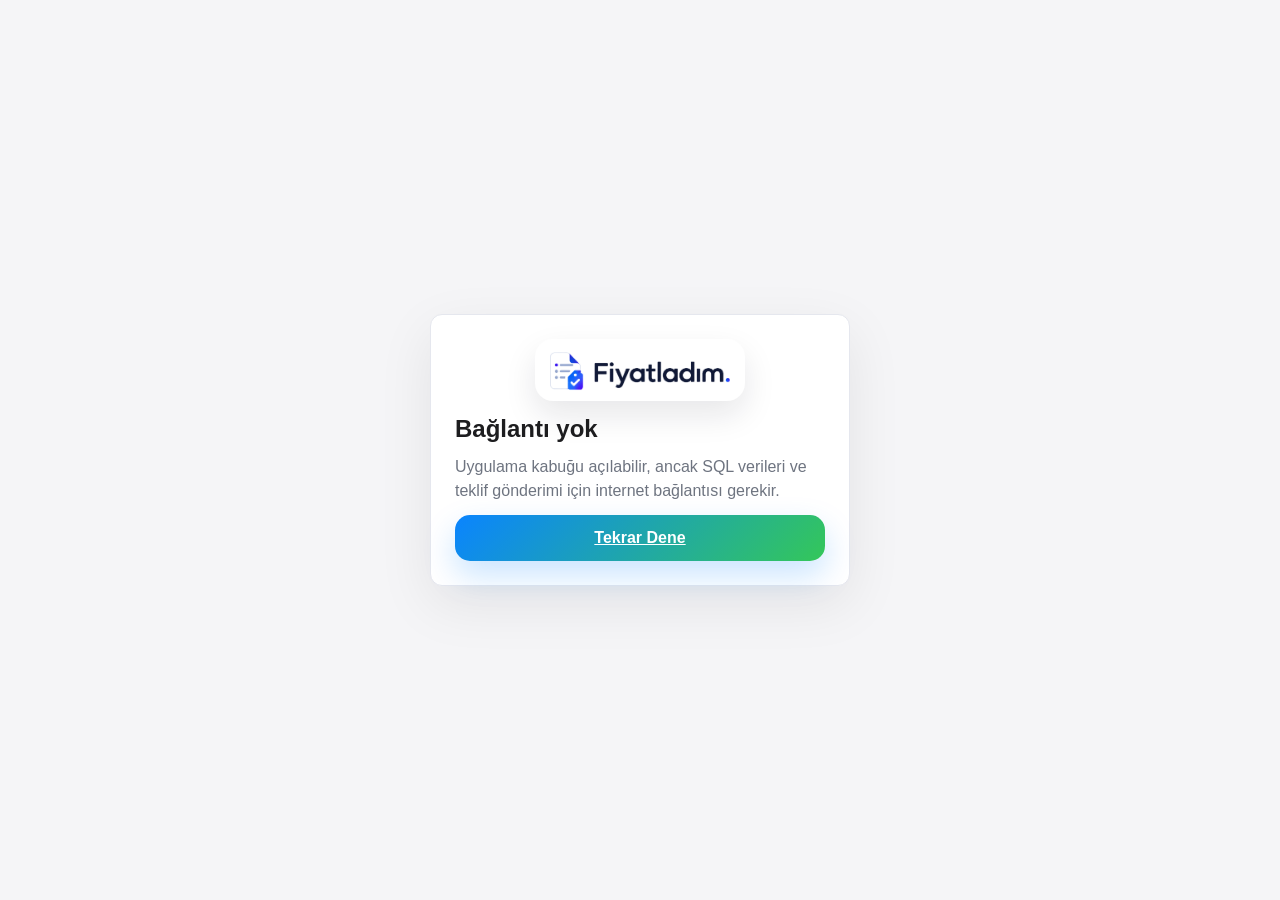
<file: offline.html>
<!DOCTYPE html>
<html lang="tr">
<head>
  <meta charset="UTF-8">
  <meta name="viewport" content="width=device-width, initial-scale=1, viewport-fit=cover">
  <meta name="theme-color" content="#101826">
  <title>Çevrimdışı - Fiyatladim.</title>
  <link rel="stylesheet" href="styles/app.css">
</head>
<body class="offline-page">
  <main class="offline-card">
    <img class="offline-logo" src="./fiyatladim-logo-v5.png" alt="Fiyatladim." onerror="this.onerror=null;this.src='./icon-192-v5.png';this.classList.add('offline-logo--icon')">
    <h1>Bağlantı yok</h1>
    <p>Uygulama kabuğu açılabilir, ancak SQL verileri ve teklif gönderimi için internet bağlantısı gerekir.</p>
    <a class="button button--primary" href="index.html">Tekrar Dene</a>
  </main>
</body>
</html>
</file>
<file: styles/app.css>
:root{
  --bg:#f5f5f7;
  --surface:#ffffff;
  --surface-soft:#fbfbfd;
  --surface-strong:#eef1f5;
  --ink:#1d1d1f;
  --text:#2f3440;
  --muted:#6e7480;
  --line:#e5e7ee;
  --line-strong:#d7dbe5;
  --nav:#101826;
  --nav-2:#162132;
  --brand:#0a84ff;
  --brand-2:#0066cc;
  --blue:#0a84ff;
  --violet:#8b5cf6;
  --red:#b42318;
  --red-soft:#fff1f0;
  --green:#137333;
  --green-soft:#edf7ed;
  --amber:#9a5b00;
  --amber-soft:#fff7e6;
  --shadow:0 18px 55px rgba(29,29,31,.08);
  --radius:22px;
  --font:-apple-system,BlinkMacSystemFont,"Segoe UI",Roboto,Arial,sans-serif;
  --mono:"SFMono-Regular",Consolas,"Liberation Mono",Menlo,monospace;
}

*{box-sizing:border-box}
html,body{min-height:100%}
body{
  margin:0;
  background:var(--bg);
  color:var(--text);
  font-family:var(--font);
  -webkit-font-smoothing:antialiased;
}
button,input,textarea{font:inherit}
button{cursor:pointer}
i[data-lucide]{width:16px;height:16px;stroke-width:2}

[hidden]{display:none!important}

.login-screen{
  min-height:100vh;
  display:grid;
  place-items:center;
  padding:28px;
  background:
    radial-gradient(circle at 18% 0%, rgba(10,132,255,.12), transparent 30%),
    radial-gradient(circle at 88% 8%, rgba(139,92,246,.10), transparent 28%),
    var(--bg);
}
.login-layout{
  width:min(980px,100%);
  display:grid;
  grid-template-columns:minmax(260px,1fr) minmax(380px,460px);
  align-items:center;
  gap:54px;
}
.login-brand-panel{
  display:flex;
  flex-direction:column;
  align-items:flex-end;
  justify-content:flex-end;
  gap:18px;
}
.login-brand-panel__logo{
  display:block;
  width:min(420px,100%);
  height:auto;
  border-radius:28px;
  background:#fff;
  padding:18px 22px;
  box-shadow:0 28px 76px rgba(10,24,48,.14);
}
.login-brand-panel__logo--icon{
  width:150px;
  aspect-ratio:1;
  object-fit:contain;
}
.login-brand-panel__slogan{
  max-width:420px;
  margin:0;
  color:var(--ink);
  font-size:34px;
  line-height:1.08;
  font-weight:850;
  text-align:right;
}
.login-card{
  width:min(460px,100%);
  border:1px solid rgba(229,231,238,.92);
  border-radius:30px;
  background:rgba(255,255,255,.82);
  box-shadow:0 28px 80px rgba(29,29,31,.12);
  backdrop-filter:blur(24px) saturate(1.2);
  padding:28px;
}
.login-card__head{
  margin-bottom:22px;
}
.login-card__head h1{
  margin:0;
  color:var(--ink);
  font-size:32px;
  line-height:1.1;
  font-weight:850;
}
.login-card__head p:not(.eyebrow){
  margin:10px 0 0;
  color:var(--muted);
  line-height:1.55;
}
.login-form{
  display:grid;
  gap:14px;
}
.login-button{
  width:100%;
  min-height:48px;
  margin-top:2px;
}
.login-credentials{
  width:min(460px,100%);
  margin-top:12px;
  display:flex;
  justify-content:center;
  gap:10px;
  flex-wrap:wrap;
  color:var(--muted);
  font-size:13px;
}
.login-credentials span{
  border:1px solid rgba(215,219,229,.92);
  border-radius:999px;
  background:rgba(255,255,255,.72);
  padding:7px 10px;
  box-shadow:0 10px 24px rgba(29,29,31,.05);
}
.login-credentials strong{
  color:var(--ink);
  font-family:var(--mono);
}

.app-shell{
  min-height:100vh;
  display:grid;
  grid-template-columns:260px minmax(0,1fr);
}

.sidebar{
  background:linear-gradient(180deg,var(--nav),var(--nav-2));
  color:#fff;
  padding:18px 14px;
  display:flex;
  flex-direction:column;
  gap:18px;
  position:sticky;
  top:0;
  height:100vh;
}

.brand{
  display:flex;
  align-items:center;
  gap:12px;
  padding:8px 8px 16px;
  border-bottom:1px solid rgba(255,255,255,.08);
}
.brand--logo{
  justify-content:flex-start;
}
.brand__mark{
  width:38px;
  height:38px;
  border-radius:8px;
  background:linear-gradient(135deg,var(--brand),var(--violet));
  display:grid;
  place-items:center;
  font-weight:800;
}
.brand__logo{
  display:block;
  width:190px;
  max-width:100%;
  height:auto;
  border-radius:16px;
  background:#fff;
  padding:8px 10px;
  box-shadow:0 14px 34px rgba(10,24,48,.14);
}
.brand__logo--icon{
  width:52px;
  aspect-ratio:1;
  object-fit:contain;
}
.brand__title{font-weight:800;font-size:17px;line-height:1.1}
.brand__subtitle{font-size:12px;color:#b7c4d4;margin-top:3px}

.nav{display:grid;gap:4px}
.nav__item{
  width:100%;
  border:0;
  border-radius:8px;
  background:transparent;
  color:#c9d3df;
  display:flex;
  align-items:center;
  gap:10px;
  padding:11px 12px;
  text-align:left;
  font-weight:650;
}
.nav__item:hover{background:rgba(255,255,255,.07);color:#fff}
.nav__item.is-active{background:#fff;color:var(--ink)}

.sidebar__footer{margin-top:auto}
.db-pill{
  border:1px solid rgba(255,255,255,.12);
  border-radius:8px;
  padding:10px;
  display:flex;
  align-items:center;
  gap:10px;
  background:rgba(255,255,255,.05);
}
.db-pill>span{
  width:10px;
  height:10px;
  border-radius:50%;
  background:#22c55e;
  box-shadow:0 0 0 4px rgba(34,197,94,.16);
}
.db-pill strong{display:block;font-size:13px}
.db-pill small{display:block;color:#b7c4d4;margin-top:2px}

.workspace{
  min-width:0;
  padding:22px;
}
.topbar{
  display:flex;
  align-items:center;
  justify-content:space-between;
  gap:18px;
  margin-bottom:18px;
}
.eyebrow{
  margin:0 0 4px;
  color:var(--brand-2);
  text-transform:uppercase;
  letter-spacing:.08em;
  font-size:11px;
  font-weight:800;
}
.topbar h1{
  margin:0;
  color:var(--ink);
  font-size:24px;
  line-height:1.2;
}
.topbar__actions,.action-row,.footer-actions{
  display:flex;
  align-items:center;
  gap:8px;
  flex-wrap:wrap;
}

.button{
  min-height:40px;
  border:1px solid var(--line-strong);
  border-radius:7px;
  background:#fff;
  color:var(--text);
  padding:9px 13px;
  display:inline-flex;
  align-items:center;
  justify-content:center;
  gap:8px;
  font-weight:750;
  white-space:nowrap;
  transition:background .16s ease,border-color .16s ease,transform .16s ease,box-shadow .16s ease;
}
.button:hover{background:#f8fafc}
.button:active{transform:scale(.98)}
.button:disabled{opacity:.5;cursor:not-allowed}
.button--primary{background:var(--brand);border-color:var(--brand-2);color:#fff}
.button--primary:hover{background:var(--brand-2)}
.button--secondary{background:var(--blue);border-color:#173c9a;color:#fff}
.button--secondary:hover{background:#1e40af}
.button--danger{background:var(--red);border-color:var(--red);color:#fff}
.button--danger:hover{background:#941f16}
.button--ghost{background:#fff}
.button--sm{min-height:34px;padding:7px 10px;font-size:12.5px}

.install-sheet[hidden]{display:none}
.install-sheet{
  position:fixed;
  inset:0;
  z-index:100;
}
.install-sheet__backdrop{
  position:absolute;
  inset:0;
  background:rgba(15,23,42,.34);
  backdrop-filter:blur(8px);
}
.install-sheet__panel{
  position:absolute;
  left:50%;
  bottom:0;
  width:min(460px,100%);
  transform:translateX(-50%);
  background:rgba(255,255,255,.96);
  border:1px solid rgba(216,224,232,.9);
  border-radius:18px 18px 0 0;
  box-shadow:0 -24px 64px rgba(15,23,42,.18);
  padding:10px 18px calc(18px + env(safe-area-inset-bottom));
}
.install-sheet__handle{
  width:42px;
  height:5px;
  border-radius:999px;
  background:#ccd5df;
  margin:0 auto 14px;
}
.install-sheet__app{
  display:flex;
  align-items:center;
  gap:12px;
  margin-bottom:14px;
}
.install-sheet__logo{
  display:block;
  width:150px;
  max-width:48%;
  height:auto;
  border-radius:14px;
  background:#fff;
  padding:7px 9px;
  box-shadow:0 12px 28px rgba(15,23,42,.10);
}
.install-sheet__logo--icon{
  width:54px;
  max-width:54px;
  aspect-ratio:1;
  object-fit:contain;
}
.install-sheet__app h2{
  margin:0;
  color:var(--ink);
  font-size:18px;
}
.install-sheet__app p{
  margin:4px 0 0;
  color:var(--muted);
  font-size:13px;
}
.install-steps{
  list-style:none;
  margin:0 0 16px;
  padding:0;
  display:grid;
  gap:8px;
}
.install-steps li{
  display:flex;
  align-items:center;
  gap:10px;
  color:var(--text);
  font-size:14px;
  background:#f4f7fa;
  border:1px solid var(--line);
  border-radius:8px;
  padding:10px;
}
.install-steps span{
  width:24px;
  height:24px;
  border-radius:7px;
  display:grid;
  place-items:center;
  background:#fff;
  color:var(--brand);
  font-family:var(--mono);
  font-size:12px;
  font-weight:850;
}
.install-steps strong{color:var(--ink)}
.install-sheet-open{overflow:hidden}
.is-standalone #installAppBtn{display:none}

.view{display:none}
.view.is-active{display:block}

.stats-grid{
  display:grid;
  grid-template-columns:repeat(4,minmax(0,1fr));
  gap:12px;
  margin-bottom:16px;
}
.stat-card,.panel,.upload-card,.mini-stats>div,.total-box{
  background:var(--surface);
  border:1px solid var(--line);
  border-radius:var(--radius);
  box-shadow:var(--shadow);
}
.stat-card{
  padding:16px;
  min-height:100px;
}
.stat-card span,.mini-stats span,.total-box span{
  display:block;
  color:var(--muted);
  font-size:12px;
  font-weight:700;
  text-transform:uppercase;
  letter-spacing:.04em;
}
.stat-card strong{
  display:block;
  color:var(--ink);
  font-size:24px;
  margin-top:12px;
  line-height:1.1;
  font-family:var(--mono);
}
.stat-card--accent{background:#0f766e;color:#fff;border-color:#0f766e}
.stat-card--accent span,.stat-card--accent strong{color:#fff}

.dashboard-grid{
  display:grid;
  grid-template-columns:420px minmax(0,1fr);
  gap:16px;
  align-items:start;
}
.panel{overflow:hidden}
.panel__head{
  display:flex;
  align-items:flex-start;
  justify-content:space-between;
  gap:16px;
  padding:18px 20px;
  border-bottom:1px solid var(--line);
}
.panel__head h2{
  margin:0;
  color:var(--ink);
  font-size:17px;
  line-height:1.25;
}
.panel__head p{
  margin:5px 0 0;
  color:var(--muted);
  font-size:13px;
  line-height:1.45;
}
.panel__body{padding:20px}

.request-list{display:grid;gap:8px}
.request-card{
  border:1px solid var(--line);
  border-radius:8px;
  background:#fff;
  padding:12px;
  display:grid;
  gap:8px;
  text-align:left;
}
.request-card:hover{border-color:var(--brand)}
.request-card.is-active{border-color:var(--brand);box-shadow:0 0 0 3px rgba(15,118,110,.12)}
.request-card__top{
  display:flex;
  justify-content:space-between;
  gap:10px;
  align-items:flex-start;
}
.request-card h3{margin:0;color:var(--ink);font-size:14px;line-height:1.25}
.request-card p{margin:4px 0 0;color:var(--muted);font-size:12px;font-family:var(--mono)}
.badge{
  display:inline-flex;
  align-items:center;
  border-radius:999px;
  padding:4px 8px;
  background:#e6f5f3;
  color:#0f5f59;
  font-weight:800;
  font-size:11px;
  white-space:nowrap;
}
.badge--gray{background:#edf1f5;color:#526173}
.badge--red{background:#fde8e5;color:#9b2118}

.selected-summary{
  min-height:220px;
  display:grid;
  gap:12px;
}
.summary-empty{
  border:1px dashed var(--line-strong);
  border-radius:8px;
  min-height:220px;
  display:grid;
  place-items:center;
  text-align:center;
  color:var(--muted);
  padding:24px;
}
.summary-grid{
  display:grid;
  grid-template-columns:repeat(3,minmax(0,1fr));
  gap:10px;
}
.summary-grid>div{
  background:var(--surface-soft);
  border:1px solid var(--line);
  border-radius:8px;
  padding:12px;
}
.summary-grid span{display:block;color:var(--muted);font-size:12px}
.summary-grid strong{display:block;margin-top:6px;font-family:var(--mono);color:var(--ink)}

.form-grid{
  display:grid;
  grid-template-columns:1fr 1fr;
  gap:14px;
}
.field{
  display:grid;
  gap:6px;
  margin-bottom:14px;
}
.field span,.section-title h3{
  color:#344255;
  font-size:12px;
  font-weight:800;
  text-transform:uppercase;
  letter-spacing:.04em;
}
input,textarea{
  width:100%;
  min-height:40px;
  border:1px solid var(--line-strong);
  border-radius:7px;
  background:#fff;
  color:var(--ink);
  padding:10px 11px;
}
input:focus,textarea:focus{
  outline:3px solid rgba(15,118,110,.18);
  border-color:var(--brand);
}

.upload-card{
  box-shadow:none;
  display:grid;
  grid-template-columns:42px minmax(0,1fr) auto;
  gap:14px;
  align-items:center;
  background:var(--surface-soft);
  border-style:dashed;
  padding:16px;
  margin-bottom:14px;
}
.upload-card:hover{background:#f1fbf9;border-color:var(--brand)}
.upload-card>div:first-child{
  width:42px;
  height:42px;
  border-radius:8px;
  background:#e6f5f3;
  color:var(--brand);
  display:grid;
  place-items:center;
}
.upload-card strong{display:block;color:var(--ink)}
.upload-card span{display:block;margin-top:4px;color:var(--muted);font-size:13px}

.mini-stats{
  display:grid;
  grid-template-columns:repeat(3,minmax(0,1fr));
  gap:10px;
  margin:14px 0 18px;
}
.mini-stats>div{
  box-shadow:none;
  padding:12px;
  background:var(--surface-soft);
}
.mini-stats strong,.total-box strong{
  display:block;
  margin-top:5px;
  color:var(--ink);
  font-family:var(--mono);
  font-size:17px;
}

.section-title{
  display:flex;
  align-items:flex-end;
  justify-content:space-between;
  gap:14px;
  margin:18px 0 10px;
}
.section-title h3{margin:0}
.section-title p{margin:4px 0 0;color:var(--muted);font-size:13px}

.table-shell{
  width:100%;
  overflow:auto;
  border:1px solid var(--line);
  border-radius:8px;
  background:#fff;
}
table{
  width:100%;
  border-collapse:collapse;
  font-size:13px;
}
th{
  position:sticky;
  top:0;
  z-index:1;
  background:#f8fafc;
  color:#405064;
  border-bottom:1px solid var(--line);
  padding:10px 9px;
  text-align:left;
  font-size:11px;
  text-transform:uppercase;
  letter-spacing:.035em;
  white-space:nowrap;
}
td{
  border-bottom:1px solid var(--line);
  padding:8px 9px;
  vertical-align:middle;
}
tr:last-child td{border-bottom:0}
td.num,th.num{text-align:right;font-family:var(--mono)}
td input{min-height:34px;padding:7px 8px;font-size:13px}
td input.num{text-align:right;font-family:var(--mono)}
.row-tools{display:flex;justify-content:flex-end;gap:6px}
.empty{
  color:var(--muted);
  padding:16px;
  font-size:13px;
}
.raw-text{
  display:none;
  margin-top:10px;
  min-height:130px;
  resize:vertical;
  font-family:var(--mono);
  font-size:12px;
  color:#354253;
}
.raw-text.is-open{display:block}

.footer-actions{
  margin-top:16px;
  padding-top:16px;
  border-top:1px solid var(--line);
}
.banner{
  border-radius:7px;
  padding:10px 12px;
  font-size:13px;
  margin-top:12px;
}
.banner--ok{background:var(--green-soft);border:1px solid #a8d5b2;color:var(--green)}
.banner--err{background:var(--red-soft);border:1px solid #f0b3ad;color:var(--red)}
.banner--warn{background:var(--amber-soft);border:1px solid #f1ca75;color:var(--amber)}

.offer-grid{
  display:grid;
  grid-template-columns:repeat(auto-fit,minmax(230px,1fr));
  gap:10px;
}
.offer-card{
  border:1px solid var(--line);
  border-radius:8px;
  background:#fff;
  padding:12px;
  text-align:left;
  cursor:pointer;
  transition:border-color .16s ease,box-shadow .16s ease,transform .16s ease,background .16s ease;
}
.offer-card:hover{
  border-color:rgba(10,132,255,.45);
  box-shadow:0 14px 34px rgba(29,29,31,.08);
  transform:translateY(-1px);
}
.offer-card:focus-visible{
  outline:3px solid rgba(10,132,255,.28);
  outline-offset:3px;
}
.offer-card.is-selected{
  border-color:var(--brand);
  background:linear-gradient(180deg,#ffffff,#f7fbff);
  box-shadow:0 18px 44px rgba(10,132,255,.14);
}
.offer-card h3{margin:0 0 4px;color:var(--ink);font-size:14px}
.offer-card p{margin:0;color:var(--muted);font-size:12px;line-height:1.4}
.offer-card strong{display:block;margin-top:10px;font-size:18px;font-family:var(--mono);color:var(--ink)}
.diff-plus{color:var(--red);font-weight:850}
.diff-minus{color:var(--green);font-weight:850}
.diff-flat{color:var(--muted);font-weight:750}

.firm-detail-list{
  display:grid;
  gap:12px;
}
.firm-detail-card{
  border:1px solid var(--line);
  border-radius:8px;
  background:#fff;
  overflow:hidden;
}
.firm-detail-card__head{
  display:flex;
  align-items:flex-start;
  justify-content:space-between;
  gap:16px;
  padding:14px 16px;
  background:var(--surface-soft);
  border-bottom:1px solid var(--line);
}
.firm-detail-card h4{
  margin:0;
  color:var(--ink);
  font-size:15px;
}
.firm-detail-card p{
  margin:5px 0 0;
  color:var(--muted);
  font-size:12px;
}
.firm-detail-card__total{
  min-width:150px;
  text-align:right;
}
.firm-detail-card__total span{
  display:block;
  color:var(--muted);
  font-size:11px;
  font-weight:800;
  text-transform:uppercase;
  letter-spacing:.04em;
}
.firm-detail-card__total strong{
  display:block;
  margin-top:4px;
  font-family:var(--mono);
  color:var(--ink);
}
.firm-detail-card__total em{
  display:block;
  margin-top:2px;
  font-style:normal;
  font-size:12px;
}
.firm-detail-table{
  border:0;
  border-radius:0;
  box-shadow:none;
}

.vendor-grid{
  display:grid;
  grid-template-columns:400px minmax(0,1fr);
  gap:16px;
  align-items:start;
}
.vendor-work{display:none}
.vendor-work.is-open{display:block}
.total-box{
  box-shadow:none;
  background:var(--surface-soft);
  padding:12px 14px;
  min-width:180px;
}
.print-root{
  position:fixed;
  left:-9999px;
  top:0;
  width:812px;
  background:#fff;
  padding:0;
  color:#111827;
}
.mono{font-family:var(--mono)}

.offline-page{
  min-height:100vh;
  display:grid;
  place-items:center;
  padding:24px;
  background:var(--bg);
}
.offline-card{
  width:min(420px,100%);
  background:#fff;
  border:1px solid var(--line);
  border-radius:12px;
  box-shadow:var(--shadow);
  padding:24px;
  display:grid;
  gap:12px;
}
.offline-card h1{
  margin:0;
  color:var(--ink);
  font-size:24px;
}
.offline-card p{
  margin:0;
  color:var(--muted);
  line-height:1.5;
}
.offline-logo{
  display:block;
  width:210px;
  max-width:100%;
  height:auto;
  margin:0 auto 2px;
  border-radius:18px;
  background:#fff;
  padding:8px 10px;
  box-shadow:0 14px 32px rgba(15,23,42,.10);
}
.offline-logo--icon{
  width:76px;
  aspect-ratio:1;
  object-fit:contain;
}

.vendor-page{
  background:
    radial-gradient(circle at 8% 0%, rgba(10,132,255,.10), transparent 32%),
    radial-gradient(circle at 72% 12%, rgba(139,92,246,.08), transparent 30%),
    var(--bg);
}
.vendor-portal{
  min-height:100vh;
  display:grid;
  grid-template-columns:360px minmax(0,1fr);
  gap:28px;
  padding:28px;
}
.vendor-cover{
  position:sticky;
  top:28px;
  height:calc(100vh - 56px);
  background:rgba(255,255,255,.78);
  color:var(--ink);
  border:1px solid rgba(229,231,238,.86);
  border-radius:30px;
  box-shadow:0 22px 70px rgba(29,29,31,.10);
  backdrop-filter:blur(24px) saturate(1.18);
  padding:26px;
  display:grid;
  grid-template-rows:auto minmax(0,1fr) auto;
  gap:28px;
  overflow:hidden;
}
.vendor-cover::before{
  content:"";
  position:absolute;
  inset:auto -80px -110px -80px;
  height:260px;
  background:
    radial-gradient(circle at 30% 30%, rgba(10,132,255,.22), transparent 38%),
    radial-gradient(circle at 70% 18%, rgba(139,92,246,.20), transparent 36%);
  filter:blur(18px);
  pointer-events:none;
}
.vendor-cover__brand{
  position:relative;
  z-index:1;
  display:flex;
  align-items:center;
  gap:12px;
}
.vendor-cover__brand.brand--logo{
  padding:0;
  border:0;
}
.vendor-cover__brand .brand__logo{
  width:220px;
}
.vendor-cover .brand__subtitle{
  color:var(--muted);
}
.vendor-install{
  position:relative;
  z-index:1;
  width:max-content;
  border-color:rgba(215,219,229,.95);
  background:rgba(255,255,255,.82);
  color:var(--ink);
  box-shadow:0 12px 28px rgba(29,29,31,.08);
}
.vendor-install:hover{
  background:#fff;
}
.vendor-cover__message{
  position:relative;
  z-index:1;
  align-self:center;
}
.vendor-cover__bottom{
  position:relative;
  z-index:1;
  display:flex;
  align-items:flex-end;
}
.vendor-cover h1{
  position:relative;
  z-index:1;
  margin:10px 0 0;
  max-width:290px;
  font-size:34px;
  line-height:1.05;
  letter-spacing:0;
  font-weight:850;
  color:var(--ink);
}
.vendor-cover .eyebrow{
  position:relative;
  z-index:1;
}
.vendor-cover__text{
  margin:14px 0 0;
  color:var(--muted);
  line-height:1.55;
}
.db-pill--light{
  max-width:260px;
}
.vendor-panel{
  padding:0;
  display:grid;
  gap:16px;
  align-content:start;
}
.vendor-login{
  max-width:760px;
}
.vendor-panel .vendor-work{
  max-width:1120px;
}

@media (min-width:721px){
  body{
    background:
      radial-gradient(circle at 18% 0%, rgba(10,132,255,.10), transparent 30%),
      radial-gradient(circle at 88% 8%, rgba(139,92,246,.10), transparent 28%),
      var(--bg);
  }
  .app-shell{
    grid-template-columns:292px minmax(0,1fr);
  }
  .sidebar{
    height:calc(100vh - 28px);
    margin:14px 0 14px 14px;
    padding:20px 14px;
    border:1px solid rgba(229,231,238,.86);
    border-radius:26px;
    background:rgba(255,255,255,.78);
    color:var(--ink);
    box-shadow:0 22px 70px rgba(29,29,31,.10);
    backdrop-filter:blur(24px) saturate(1.22);
  }
  .brand{
    padding:4px 8px 20px;
    border-bottom:0;
  }
  .brand.brand--logo{
    padding:4px 6px 22px;
  }
  .sidebar .brand__logo{
    width:212px;
  }
  .brand__mark{
    width:42px;
    height:42px;
    border-radius:13px;
    box-shadow:0 12px 24px rgba(10,132,255,.22);
  }
  .brand__title{
    font-size:18px;
    letter-spacing:0;
  }
  .brand__subtitle{
    color:var(--muted);
  }
  .nav{
    gap:8px;
  }
  .nav__item{
    min-height:48px;
    border-radius:16px;
    color:#525866;
    padding:12px 14px;
    font-weight:760;
  }
  .nav__item:hover{
    background:rgba(10,132,255,.08);
    color:var(--ink);
  }
  .nav__item.is-active{
    background:#fff;
    color:var(--ink);
    box-shadow:0 12px 34px rgba(29,29,31,.10);
  }
  .nav__item.is-active i{
    color:var(--brand);
  }
  .sidebar__footer{
    display:none;
  }
  .workspace{
    padding:34px 34px 70px 28px;
  }
  .topbar{
    margin-bottom:22px;
    align-items:flex-start;
  }
  .eyebrow{
    color:var(--brand);
    letter-spacing:.12em;
  }
  .topbar h1{
    font-size:32px;
    line-height:1.08;
    letter-spacing:0;
    font-weight:820;
  }
  .topbar__actions{
    gap:10px;
  }
  .button{
    min-height:46px;
    border-radius:15px;
    border-color:rgba(215,219,229,.95);
    padding:11px 16px;
    background:rgba(255,255,255,.76);
    box-shadow:0 8px 24px rgba(29,29,31,.06);
    backdrop-filter:blur(14px);
  }
  .button:hover{
    background:#fff;
    border-color:#cdd3df;
    box-shadow:0 12px 30px rgba(29,29,31,.09);
  }
  .button--primary{
    border:0;
    background:linear-gradient(135deg,#0a84ff,#34c759);
    color:#fff;
    box-shadow:0 14px 32px rgba(10,132,255,.22);
  }
  .button--primary:hover{
    background:linear-gradient(135deg,#0077ed,#20b84f);
  }
  .button--secondary{
    border:0;
    background:#1d1d1f;
    color:#fff;
  }
  .button--danger{
    border:0;
    background:#ff3b30;
    color:#fff;
  }
  .stats-grid{
    gap:18px;
    margin-bottom:22px;
  }
  .stat-card,.panel,.upload-card,.mini-stats>div,.total-box{
    border:1px solid rgba(229,231,238,.86);
    border-radius:24px;
    background:rgba(255,255,255,.82);
    box-shadow:0 18px 55px rgba(29,29,31,.07);
    backdrop-filter:blur(18px) saturate(1.08);
  }
  .stat-card{
    min-height:118px;
    padding:22px;
  }
  .stat-card span,.mini-stats span,.total-box span{
    color:#7a818d;
    font-size:11px;
    letter-spacing:.08em;
  }
  .stat-card strong{
    margin-top:16px;
    font-size:28px;
    letter-spacing:0;
  }
  .stat-card--accent{
    background:linear-gradient(145deg,#1d1d1f,#343a46);
    border:0;
    box-shadow:0 24px 60px rgba(29,29,31,.18);
  }
  .dashboard-grid{
    grid-template-columns:minmax(360px,420px) minmax(0,1fr);
    gap:18px;
  }
  .panel{
    overflow:hidden;
  }
  .panel__head{
    padding:24px 24px 18px;
    border-bottom:1px solid rgba(229,231,238,.74);
  }
  .panel__head h2{
    font-size:19px;
    letter-spacing:0;
  }
  .panel__head p{
    color:var(--muted);
  }
  .panel__body{
    padding:24px;
  }
  .request-list{
    gap:12px;
  }
  .request-card{
    border-radius:18px;
    border-color:rgba(215,219,229,.85);
    padding:16px;
    background:rgba(255,255,255,.86);
    transition:transform .16s ease,box-shadow .16s ease,border-color .16s ease;
  }
  .request-card:hover{
    transform:translateY(-1px);
    border-color:rgba(10,132,255,.36);
    box-shadow:0 14px 34px rgba(29,29,31,.08);
  }
  .request-card.is-active{
    border-color:rgba(10,132,255,.45);
    box-shadow:0 0 0 4px rgba(10,132,255,.10), 0 16px 34px rgba(29,29,31,.08);
  }
  .request-card h3{
    font-size:15px;
  }
  .badge{
    border-radius:999px;
    background:rgba(10,132,255,.11);
    color:#0066cc;
  }
  .summary-empty{
    min-height:260px;
    border:1px dashed rgba(156,163,175,.42);
    border-radius:22px;
    background:linear-gradient(180deg,rgba(255,255,255,.72),rgba(251,251,253,.5));
  }
  .summary-grid{
    gap:12px;
  }
  .summary-grid>div{
    border-radius:18px;
    background:#fbfbfd;
  }
  input,textarea{
    min-height:46px;
    border-radius:15px;
    border-color:rgba(215,219,229,.95);
    background:#fbfbfd;
  }
  input:focus,textarea:focus{
    outline:4px solid rgba(10,132,255,.14);
    border-color:rgba(10,132,255,.58);
    background:#fff;
  }
  .upload-card{
    padding:20px;
    border-radius:22px;
  }
  .upload-card>div:first-child{
    border-radius:14px;
    background:rgba(10,132,255,.12);
    color:var(--brand);
  }
  .mini-stats{
    gap:12px;
  }
  .mini-stats>div{
    border-radius:18px;
  }
  .section-title{
    margin:26px 0 12px;
  }
  .table-shell{
    border-radius:20px;
    border-color:rgba(215,219,229,.9);
    box-shadow:inset 0 1px 0 rgba(255,255,255,.7);
  }
  th{
    background:#fbfbfd;
    color:#707887;
    padding:13px 12px;
  }
  td{
    padding:13px 12px;
  }
  .offer-grid{
    gap:14px;
  }
  .offer-card,.firm-detail-card{
    border-radius:22px;
    border-color:rgba(215,219,229,.9);
    box-shadow:0 14px 36px rgba(29,29,31,.06);
  }
  .offer-card{
    padding:18px;
  }
  .offer-card strong{
    font-size:21px;
    letter-spacing:0;
  }
  .firm-detail-card__head{
    padding:18px 20px;
    background:#fbfbfd;
  }
  .install-sheet__panel{
    border-radius:28px 28px 0 0;
  }
}

@media (max-width:1100px){
  .app-shell{grid-template-columns:1fr}
  .sidebar{
    position:static;
    height:auto;
    flex-direction:row;
    align-items:center;
    overflow:auto;
  }
  .brand{border-bottom:0;padding:6px 10px}
  .brand.brand--logo{padding:4px 8px}
  .sidebar .brand__logo{width:180px}
  .nav{display:flex;min-width:max-content}
  .sidebar__footer{margin-left:auto;margin-top:0}
  .dashboard-grid,.vendor-grid{grid-template-columns:1fr}
  .vendor-portal{grid-template-columns:1fr}
  .vendor-cover{
    position:relative;
    top:auto;
    height:auto;
    min-height:320px;
  }
  .stats-grid{grid-template-columns:repeat(2,minmax(0,1fr))}
}

@media (max-width:720px){
  body{background:#f5f7fa}
  .login-screen{
    align-items:start;
    padding:18px 14px;
  }
  .login-layout{
    grid-template-columns:1fr;
    gap:18px;
    width:100%;
  }
  .login-brand-panel{
    align-items:center;
    justify-content:center;
    margin-top:18px;
  }
  .login-brand-panel__logo{
    width:min(300px,100%);
    border-radius:22px;
    padding:12px 15px;
  }
  .login-brand-panel__slogan{
    max-width:310px;
    font-size:26px;
    text-align:center;
  }
  .login-card{
    border-radius:24px;
    padding:22px;
  }
  .login-card__head h1{
    font-size:28px;
  }
  .login-credentials{
    justify-content:flex-start;
  }
  .workspace{padding:12px 12px calc(88px + env(safe-area-inset-bottom))}
  .topbar,.panel__head,.section-title{align-items:stretch;flex-direction:column}
  .topbar__actions,.action-row,.footer-actions{width:100%}
  .button{width:100%}
  .stats-grid,.mini-stats,.summary-grid,.form-grid{grid-template-columns:1fr}
  .upload-card{grid-template-columns:1fr}
  .app-shell{display:block}
  .sidebar{
    position:fixed;
    left:0;
    right:0;
    bottom:0;
    top:auto;
    z-index:50;
    height:auto;
    padding:8px 10px calc(8px + env(safe-area-inset-bottom));
    background:rgba(255,255,255,.86);
    color:var(--ink);
    border-top:1px solid rgba(188,200,214,.7);
    box-shadow:0 -18px 44px rgba(15,23,42,.12);
    backdrop-filter:blur(18px) saturate(1.3);
  }
  .sidebar .brand,.sidebar__footer{display:none}
  .nav{
    width:100%;
    display:grid;
    grid-template-columns:repeat(3,1fr);
    gap:6px;
    min-width:0;
  }
  .nav__item{
    justify-content:center;
    flex-direction:column;
    gap:4px;
    padding:9px 6px;
    font-size:11px;
    border-radius:9px;
    color:#657286;
    background:transparent;
  }
  .nav__item:hover{background:#eef3f7;color:var(--ink)}
  .nav__item.is-active{
    background:#101826;
    color:#fff;
    box-shadow:0 10px 24px rgba(15,23,42,.18);
  }
  .nav__item i[data-lucide]{width:18px;height:18px}
  .topbar{
    position:sticky;
    top:0;
    z-index:30;
    margin:-12px -12px 12px;
    padding:14px 12px 12px;
    background:rgba(245,247,251,.88);
    border-bottom:1px solid rgba(216,224,232,.75);
    backdrop-filter:blur(16px) saturate(1.2);
  }
  .topbar h1{font-size:22px;letter-spacing:0}
  .topbar__actions{
    display:grid;
    grid-template-columns:repeat(auto-fit,minmax(112px,1fr));
  }
  .topbar__actions .button{
    min-height:38px;
    border-radius:8px;
  }
  .topbar__actions .button span{
    overflow:hidden;
    text-overflow:ellipsis;
  }
  .panel__head,.panel__body{padding:16px}
  .panel,.stat-card,.request-card,.offer-card,.firm-detail-card{
    border-radius:8px;
    box-shadow:0 10px 28px rgba(15,23,42,.06);
  }
  .stat-card{min-height:86px;padding:14px}
  .stat-card strong{font-size:21px}
  .dashboard-grid{gap:12px}
  .request-card__top{align-items:stretch;flex-direction:column}
  .badge{width:max-content}
  .firm-detail-card__head{
    flex-direction:column;
    align-items:stretch;
  }
  .firm-detail-card__total{
    text-align:left;
    min-width:0;
  }
  input,textarea{font-size:16px}
  .table-shell{
    border-radius:10px;
    max-width:100%;
    -webkit-overflow-scrolling:touch;
  }
  th,td{padding:9px 8px}
  .vendor-panel,.vendor-cover{padding:18px}
  .vendor-cover h1{font-size:25px}
  .vendor-portal{display:block}
  .vendor-cover{
    min-height:calc(100vh - 24px);
    border-radius:22px;
    margin:12px;
    grid-template-rows:auto minmax(260px,1fr) auto;
  }
  .vendor-cover__message{
    align-self:center;
  }
  .vendor-cover__bottom{
    align-items:flex-end;
  }
  .vendor-install{
    margin-bottom:18px;
  }
  .vendor-cover .db-pill{display:none}
  .vendor-panel{
    padding:14px 12px 28px;
    margin-top:-12px;
  }
  .vendor-login,.vendor-panel .vendor-work{max-width:none}
  .vendor-panel .panel{border-radius:12px}
  .vendor-page .panel__head{gap:10px}
  .vendor-page .total-box{
    width:100%;
    min-width:0;
  }
  .vendor-page .table-shell{
    border:0;
    background:transparent;
    overflow:visible;
  }
  .vendor-page table,.vendor-page tbody,.vendor-page tr,.vendor-page td{
    display:block;
    width:100%;
  }
  .vendor-page thead{display:none}
  .vendor-page tr{
    background:#fff;
    border:1px solid var(--line);
    border-radius:12px;
    box-shadow:0 10px 24px rgba(15,23,42,.06);
    padding:12px;
    margin-bottom:10px;
  }
  .vendor-page td{
    border:0;
    padding:5px 0;
    text-align:left;
  }
  .vendor-page td:nth-child(1){
    color:var(--brand);
    font-weight:800;
    font-family:var(--mono);
  }
  .vendor-page td:nth-child(2)::before{content:"Poz No: ";color:var(--muted);font-family:var(--font)}
  .vendor-page td:nth-child(4)::before{content:"Miktar: ";color:var(--muted);font-family:var(--font)}
  .vendor-page td:nth-child(5)::before{content:"Birim: ";color:var(--muted);font-family:var(--font)}
  .vendor-page td:nth-child(6){
    margin-top:8px;
  }
  .vendor-page td:nth-child(6)::before{
    content:"Birim fiyat";
    display:block;
    color:#344255;
    font-size:12px;
    font-weight:800;
    text-transform:uppercase;
    letter-spacing:.04em;
    margin-bottom:6px;
  }
  .vendor-page td:nth-child(7){
    margin-top:6px;
    padding-top:10px;
    border-top:1px solid var(--line);
    text-align:right;
    font-weight:800;
  }
  .vendor-page td:nth-child(7)::before{
    content:"Tutar";
    float:left;
    color:var(--muted);
    font-family:var(--font);
    font-weight:700;
  }
}
</file>
